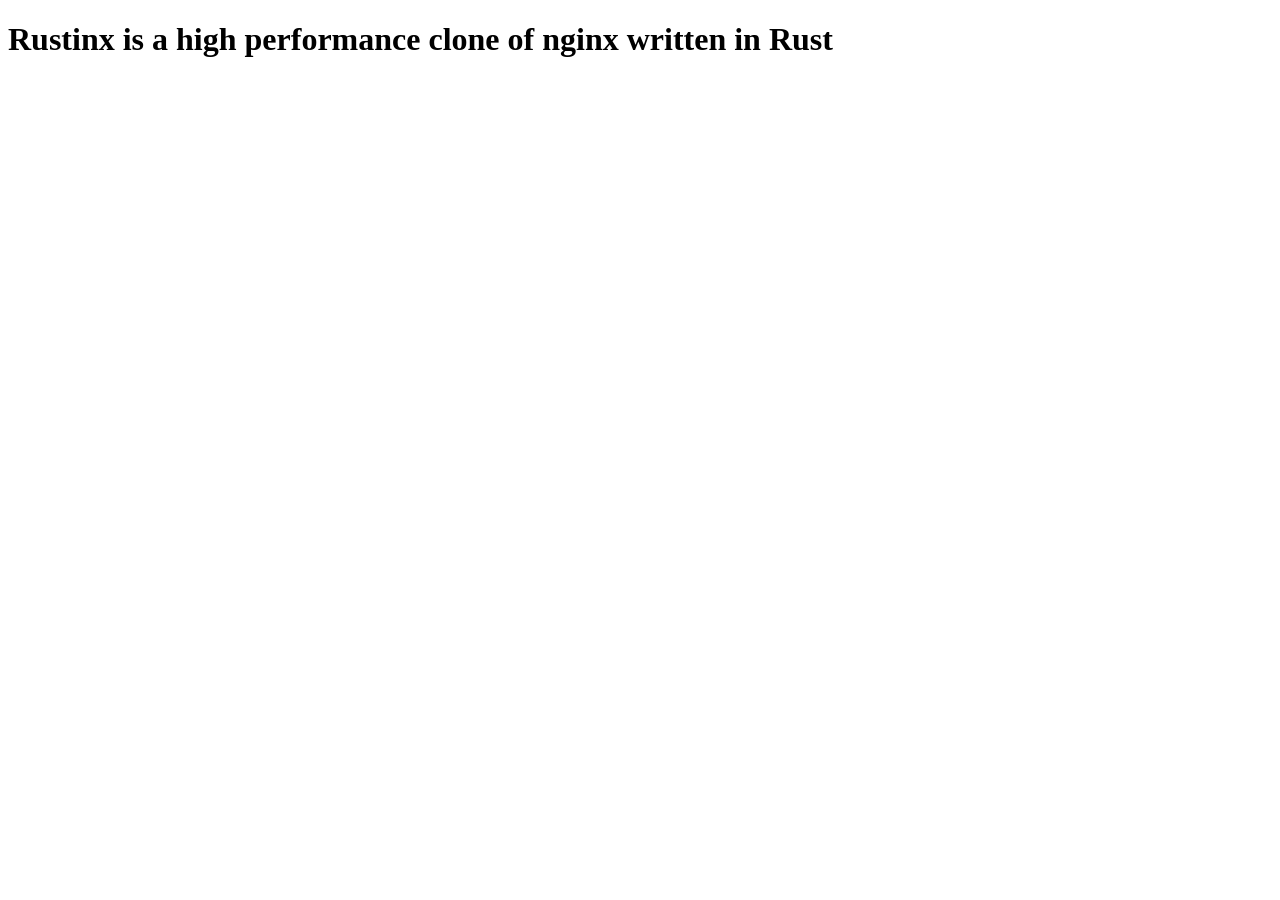
<file: public/about.html>
<!DOCTYPE html>
<html lang="en">
<head>
    <meta charset="UTF-8">
    <meta name="viewport" content="width=device-width, initial-scale=1.0">
    <title>Rustinx | About</title>
</head>
<body>
   <h1>Rustinx is a high performance clone of nginx written in Rust</h1>
</body>
</html>
</file>
